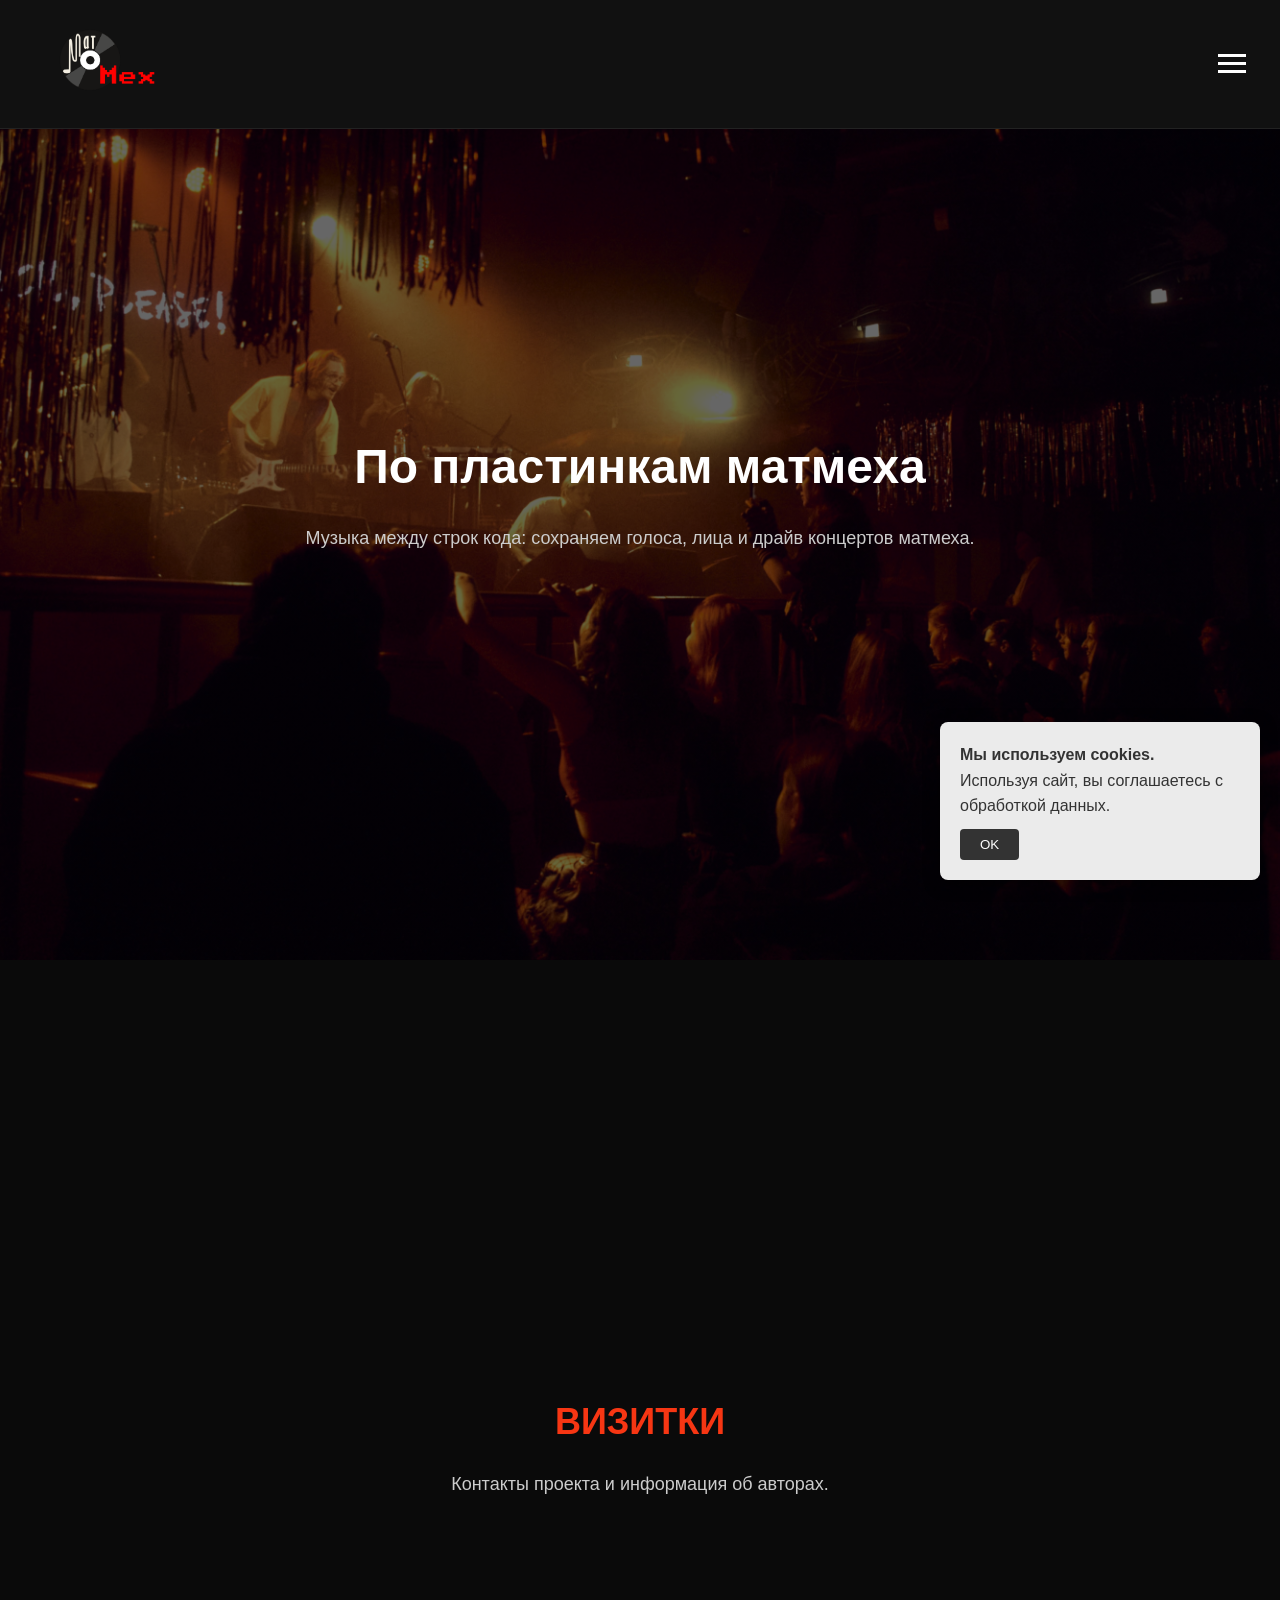
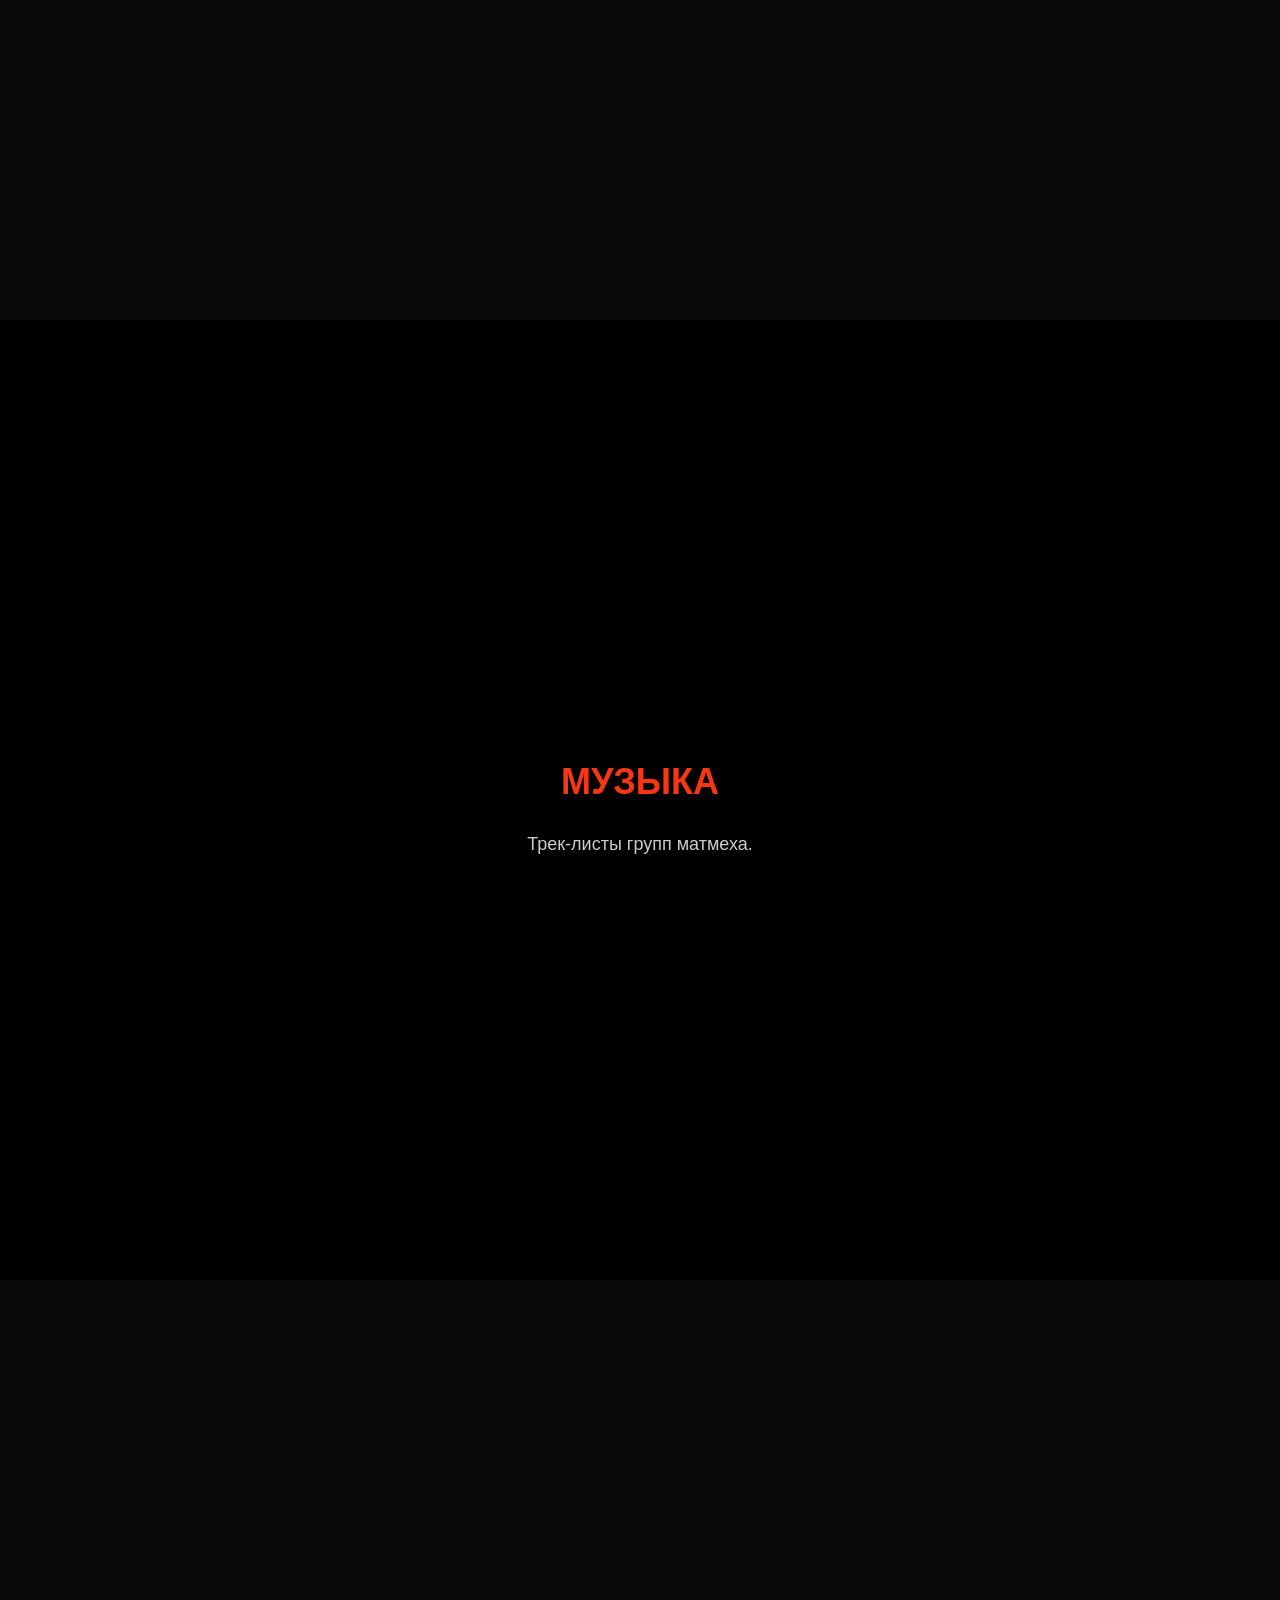
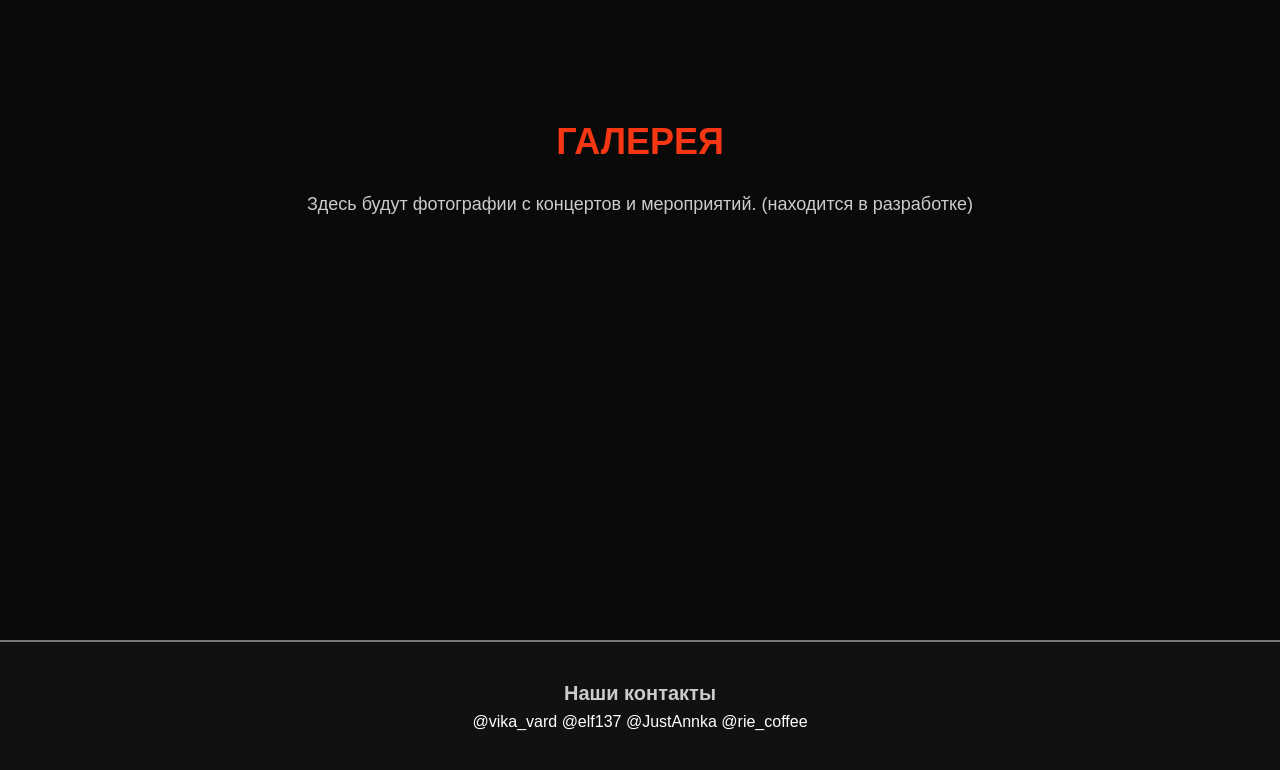
<file: index.html>
<!DOCTYPE html>
<html lang="ru">
<head>
    <meta charset="utf-8" />
    <meta name="viewport" content="width=device-width, initial-scale=1.0" />
    <title>Проект По пластинкам матмеха</title>
    <meta name="description" content="Информация о музыкантах матмеха" />
    <link rel="stylesheet" href="https://tildacdn.com" type="text/css" />

    <link rel="stylesheet" href="style.css" />
</head>
<body class="t-body">

    <!-- Виджет COOKIE -->
    <div id="cookie-notice" class="cookie-wrapper">
        <div class="cookie-text">
            <strong>Мы используем cookies.</strong><br /> 
            Используя сайт, вы соглашаетесь с обработкой данных.
        </div>
        <button id="cookie-ok" class="cookie-btn">OK</button>
    </div>

    <!-- ШАПКА И МЕНЮ -->
    <header class="header">
        <div class="header__container">
            <div class="logo">
                <img src="logo.png" alt="Logo">
            </div>
            <!-- Кнопка Бургер -->
            <button type="button" class="t-menuburger">
                <span></span><span></span><span></span><span></span>
            </button>
        </div>
        <!-- Выпадающее меню -->
        <nav class="mobile-menu">
            <ul class="menu-list">
                <li><a href="#about">О ПРОЕКТЕ</a></li>
                <li><a href="#vizitka">ВИЗИТКИ</a></li>
                <li><a href="#music">МУЗЫКА</a></li>
                <li><a href="#gallery">ГАЛЕРЕЯ</a></li>
            </ul>
        </nav>
    </header>

    <!-- ОСНОВНОЙ КОНТЕНТ -->
    <main id="allrecords" class="t-records">
        
        <!-- Секция 1: Главный экран -->
        <section id="about" class="page-section hero-bg">
            <div class="container">
                <h1 class="t-title">По пластинкам матмеха</h1>
                <p class="t-descr">Музыка между строк кода: сохраняем голоса, лица и драйв концертов матмеха.</p>
            </div>
        </section>

        <!-- Секция 2: Визитка -->
        <section id="vizitka" class="page-section">
            <div class="container">
                <h2><a href="visit_cards.html">Визитки</a></h2>
                <p>Контакты проекта и информация об авторах.</p>
            </div>
        </section>

       <!-- Секция 3: Музыка -->
        <section id="music" class="page-section">
            <div class="container">
                <h2><a href="music.html">Музыка</a></h2>
                <p>Трек-листы групп матмеха.</p>
            </div>
        </section>

        <!-- Секция 4: Галерея -->
        <section id="gallery" class="page-section">
            <div class="container">
                <h2><a href="#gallery">Галерея</a></h2>
                <p>Здесь будут фотографии с концертов и мероприятий. (находится в разработке)</p>
            </div>
        </section>

    </main>

    <!-- Нижняя часть страницы -->
    <footer class="footer">
    <div class="container">
        <p>Наши контакты</p>
        <div class="telegram-links">
            <a href="https://t.me/vika_vard" target="_blank">@vika_vard</a>
            <a href="https://t.me/elf137" target="_blank">@elf137</a>
            <a href="https://t.me/JustAnnka" target="_blank">@JustAnnka</a>
            <a href="https://t.me/rie_coffee" target="_blank">@rie_coffee</a>
        </div>
    </div>
    </footer>

    <!-- СКРИПТЫ -->
    <script src="script.js"></script>

    <!-- Яндекс.Метрика (Noscript часть) -->
    <noscript>
        <div><img src="https://yandex.ru" style="position:absolute; left:-9999px;" alt="" /></div>
    </noscript>

</body>
</html>
</file>
<file: style.css>
/* ОБЩИЕ СТИЛИ */
body {
   margin: 0;
    background-color: #000;
    color: #fff;
    font-family: 'Arial', sans-serif;
    line-height: 1.6;
    -webkit-font-smoothing: antialiased;
    -moz-osx-font-smoothing: grayscale;
}

.container {
    max-width: 1200px;
    margin: 0 auto;
    padding: 0 20px;
}

.container a {
    text-decoration: none; 
    color: inherit;       
    display: inline-block;
}

.container h2 a {
    color: #f73613 !important;
}

/* ШАПКА */
.header {
    background-color: #111;
    padding: 10px 0;
    position: fixed;
    width: 100%;
    top: 0;
    z-index: 1000;
    border-bottom: 1px solid #222;
   /* border-top: 1px solid #222;*/
}

.header__container {
    display: flex;
    justify-content: space-between;
    align-items: center;
    max-width: 1200px;
    margin: 0 auto;
    padding: 0 20px;
}

.logo img {
    height: 100px;
    width: auto;
}

/* БУРГЕР */
.t-menuburger {
    width: 28px;
    height: 20px;
    position: relative;
    border: none;
    background: none;
    cursor: pointer;
}

.t-menuburger span {
    display: block;
    position: absolute;
    width: 100%;
    height: 3px;
    background-color: #fff;
    transition: .25s ease-in-out;
}

.t-menuburger span:nth-child(1) { top: 0; }
.t-menuburger span:nth-child(2), .t-menuburger span:nth-child(3) { top: 8px; }
.t-menuburger span:nth-child(4) { top: 16px; }

.t-menuburger.open span:nth-child(1) { top: 8px; width: 0%; left: 50%; }
.t-menuburger.open span:nth-child(2) { transform: rotate(45deg); }
.t-menuburger.open span:nth-child(3) { transform: rotate(-45deg); }
.t-menuburger.open span:nth-child(4) { top: 8px; width: 0%; left: 50%; }

/* МОБИЛЬНОЕ МЕНЮ */
html {
    scroll-behavior: smooth; /* Делает ЛЮБУЮ прокрутку по ссылкам плавной */
}
.mobile-menu {
    position: fixed;
    top: 70px;
    left: 0;
    width: 100%;
    height: 0;
    background: #111;
    overflow: hidden;
    transition: 0.3s ease-in-out;
}

.mobile-menu.active {
    height: calc(100vh - 70px);
}

.menu-list {
    list-style: none;
    padding: 40px;
    text-align: center;
}

.menu-list li { margin-bottom: 30px; }

.menu-list a {
    color: #fff;
    text-decoration: none;
    font-size: 22px;
    font-weight: 700;
    letter-spacing: 2px;
    text-transform: uppercase;
}

.menu-list a:hover { color: #f73613; }

.footer {
    background-color: #111;
    padding: 35px;
    text-align: center;
    border-top: 2px solid #777777;
}

.footer p {
    margin: 0;
    font-size: 20px;
    font-weight: bold;
}

/* СЕКЦИИ */
.page-section {
    padding: 120px 0;
    min-height: 80vh;
    display: flex;
    align-items: center;
   justify-content: center;
}

section:nth-child(even) { background-color: #0a0a0a; }

.hero-bg {
   /* background: linear-gradient(rgba(0,0,0,0.7), rgba(0,0,0,0.7)), 
                url('https://tildacdn.com');*/
   background: linear-gradient(rgba(0,0,0,0.6), rgba(0,0,0,0.6)), 
                url('entry 101.jpg');
    background-size: cover;
    background-position: center;
    text-align: center;
}

h1 {
    font-size: clamp(1.5rem, 4vw + 1rem, 3rem);
    color: #fff;
    margin-bottom: 10px;

}

h2 {
     font-size: 36px;
    color: #f73613; 
    text-transform: uppercase;
    margin-bottom: 20px;
}

p {
    color: #ccc;
    font-size: 18px;
}

.page-section .container {
  width: 100%;
  box-sizing: border-box;
  margin-left: auto;
  margin-right: auto;
   text-align: center;
}

.page-section h2 {
  margin-left: 0;
  margin-right: 0;
   text-align: center;
}



@media (max-width: 768px) {
   body {
      font-size: 14px;
   }
   h1{
      font-size: 24px;
   }
}
      
/* COOKIE */
.cookie-wrapper {
    position: fixed;
    bottom: 20px;
    right: 20px;
    background: #ebebeb;
    color: #333;
    padding: 20px;
    border-radius: 8px;
    width: 280px;
    z-index: 2000;
    box-shadow: 0 4px 15px rgba(0,0,0,0.5);
}

.cookie-btn {
    margin-top: 10px;
    background: #333;
    color: #fff;
    border: none;
    padding: 8px 20px;
    border-radius: 4px;
    cursor: pointer;
}

/* Анимация появления контента */
.t-records { opacity: 0; transition: opacity 0.6s ease; }
.t-records_visible { opacity: 1; }

#vizitka a, 
#vizitka h2 a, 
.btn-link {
    text-decoration: none !important;
    border-bottom: none !important; /* На случай, если это имитация линией снизу */
    box-shadow: none !important;    /* На случай, если это тень */
}
</file>
